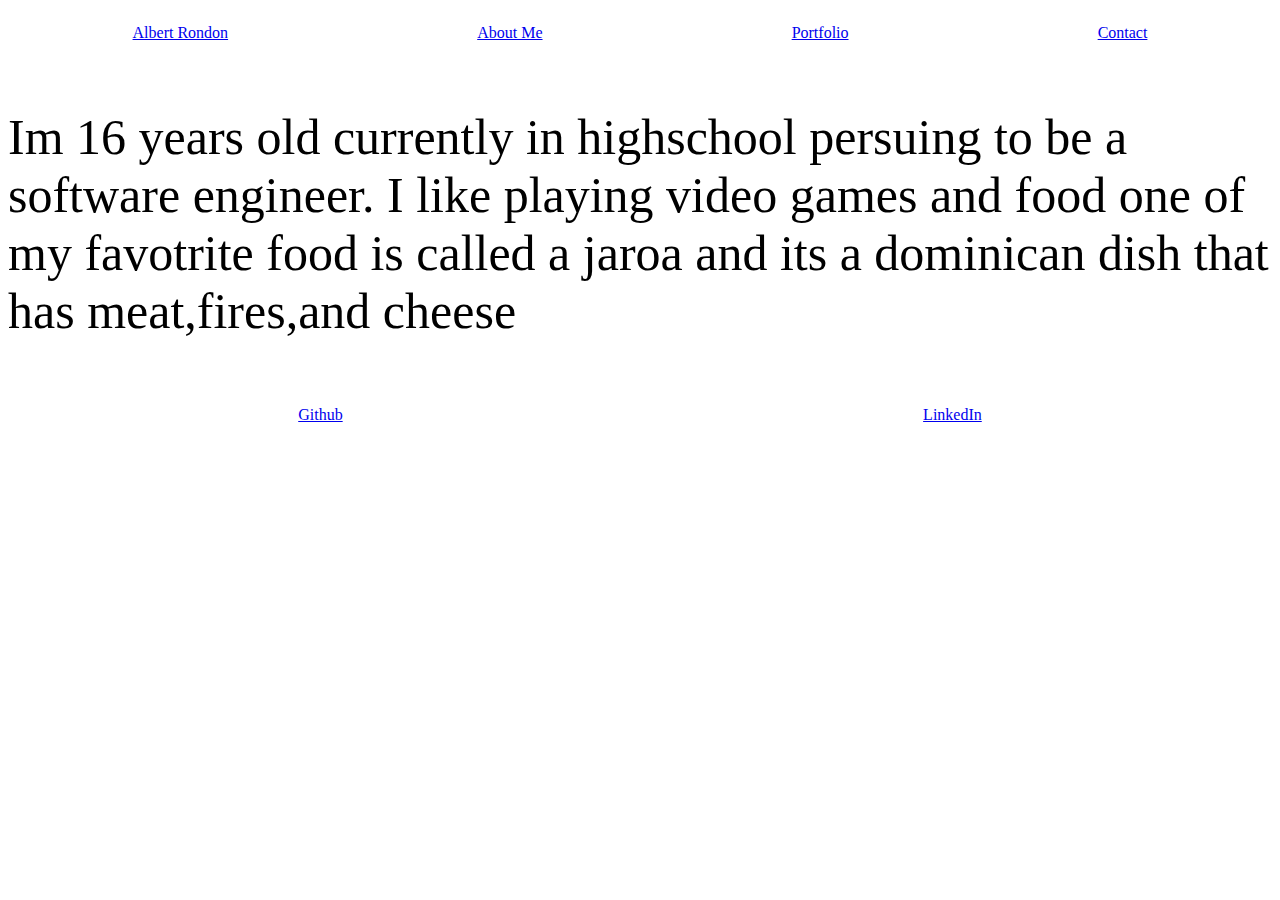
<file: aboutme.html>
<!DOCTYPE html>
<html>
    <head>
        <title>Portfolio</title>
        <link rel="stylesheet" href="style.css">
    </head>
    <body>
        <div class="pages">
             <p><a href ="index.html">Albert Rondon</a></p>
            <p><a href="aboutme.html"> About Me</a></p>
            <p><a href="portfolio.html">Portfolio</a></p>
            <p><a href="contact.html">Contact</a></p>
            
        </div>
        <div class="row mid">
         <p>Im 16 years old currently in highschool persuing to be a software engineer. I like playing video games and food one of my favotrite food is called a jaroa and its a dominican dish that has meat,fires,and cheese </p>
        </div>
        <div class="LINKS">
                <p id="5"><a href="https://github.com/Albert23234">Github</a></p>
                <p id="6"><a href="https://linkedin.com/in/albert-rondon-93b469177/">LinkedIn</a></p>       
        </div>
         <div class="row footer">

    </body>
</html>
</file>
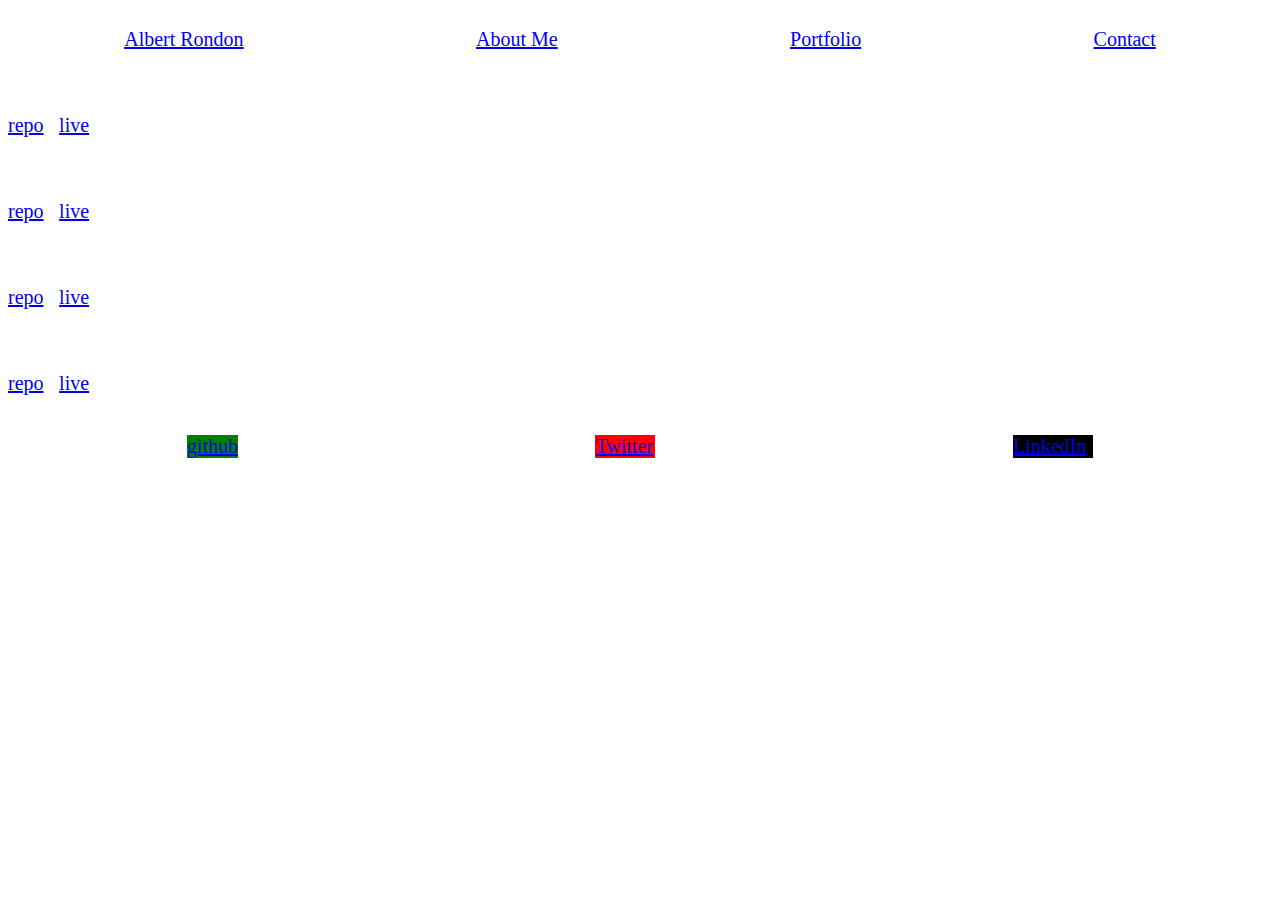
<file: portfolio.html>
<!DOCTYPE html>
<html>
    <head>
        <title>Portfolio</title>
        <link rel="stylesheet" href="style.css">
    </head>
    <body>
        <div class="row footer">
     
            <p><a href ="index.html">Albert Rondon</a></p>
            <p><a href="aboutme.html"> About Me</a></p>
            <p><a href="portfolio.html">Portfolio</a></p>
            <p><a href="contact.html">Contact</a></p>
        </div>
        <div class="row projects">
        fanpage
         <p><a href ="https://github.com/Albert23234/fanpage">repo</a> / <a href ="https://albert23234.github.io/fanpage/">live</a></p>
         rockpaperscissors
         <p><a href ="https://github.com/Albert23234/rockpaperscissors">repo</a> / <a href ="https://albert23234.github.io/rockpaperscissors/">live</a></p>
        playlist
         <p><a href ="https://github.com/Albert23234/playlist">repo</a> / <a href ="https://albert23234.github.io/playlist/">live</a></p>
       quiz
         <p><a href ="https://github.com/Albert23234/quiz">repo</a> / <a href ="https://albert23234.github.io/quiz/">live</a></p>
         
        
        </div>
       <div class="row contact">
                <p id="ko"><a href="https://github.com/Albert23234">github</a></p>
                <p id="ok"><a href="https://twitter.com/">Twitter</a></p>
                <p id="ook"><a href="https://linkedin.com/in/albert-rondon-93b469177/">LinkedIn</a></p>       
        </div>
         <div class="row footer">
        </div>

    </body>
</html>
</file>
<file: style.css>
.row{   

    background-color:transparent;
    color:white;
    font-size:20px;
}
.headshot{
    width:45%}
.mid{
    background-color:transparent;
    color:black;
    align-items:center;
    font-size:50px;
    margin-top:5px;
    margin-bottom:5px;
}
.aboutme{
    border:1px solid black;   
}
.footer{
display: flex;
justify-content: space-around;

}
body{
    background-image: url('https://media.giphy.com/media/u98zWbe3jgJoI/giphy.gif');
    background-size: cover;
}

#ok{
    background-color:red;
    width:60px;
}
#ook{
    background-color:black;
    width:80px;
}
#ko{
    background-color:green;
    width:51px;
}
.contact{
    display: flex;
    justify-content: space-around;


}
#H{background-color:yellow;
}
#K{background-color:grey;
}
#L{background-color:orange;
}
#d{
    
}
.pages{
    display: flex;
justify-content: space-around;

}
.LINKS{
    display: flex;
justify-content: space-around;
}
</file>
